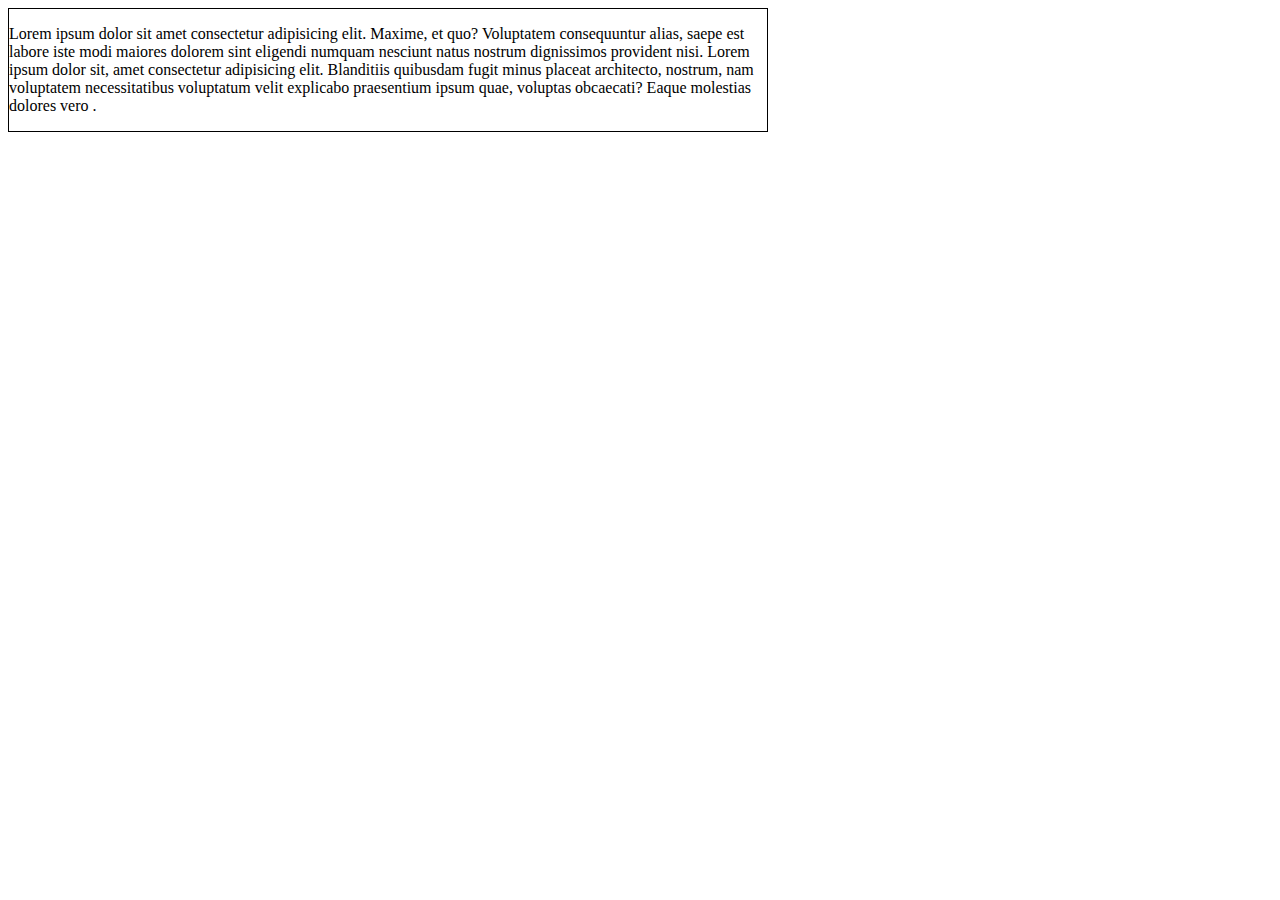
<file: index.html>
<!DOCTYPE html>
<html lang="en">
  <head>
    <meta charset="UTF-8" />
    <meta http-equiv="X-UA-Compatible" content="IE=edge" />
    <meta name="viewport" content="width=device-width, initial-scale=1.0" />
    <title>Responsive Web Design</title>
    <link rel="stylesheet" type="text/css" href="style.css">
    <meta name="viewport" content="width=device-width,initial-scale=1">
  </head>
  <body>
    <div id="div1">
      <p>
        Lorem ipsum dolor sit amet consectetur adipisicing elit. Maxime, et quo?
        Voluptatem consequuntur alias, saepe est labore iste modi maiores
        dolorem sint eligendi numquam nesciunt natus nostrum dignissimos
        provident nisi. Lorem ipsum dolor sit, amet consectetur adipisicing
        elit. Blanditiis quibusdam fugit minus placeat architecto, nostrum, nam
        voluptatem necessitatibus voluptatum velit explicabo praesentium ipsum
        quae, voluptas obcaecati? Eaque molestias dolores vero .
      </p>
    </div>
  </body>
</html>
</file>
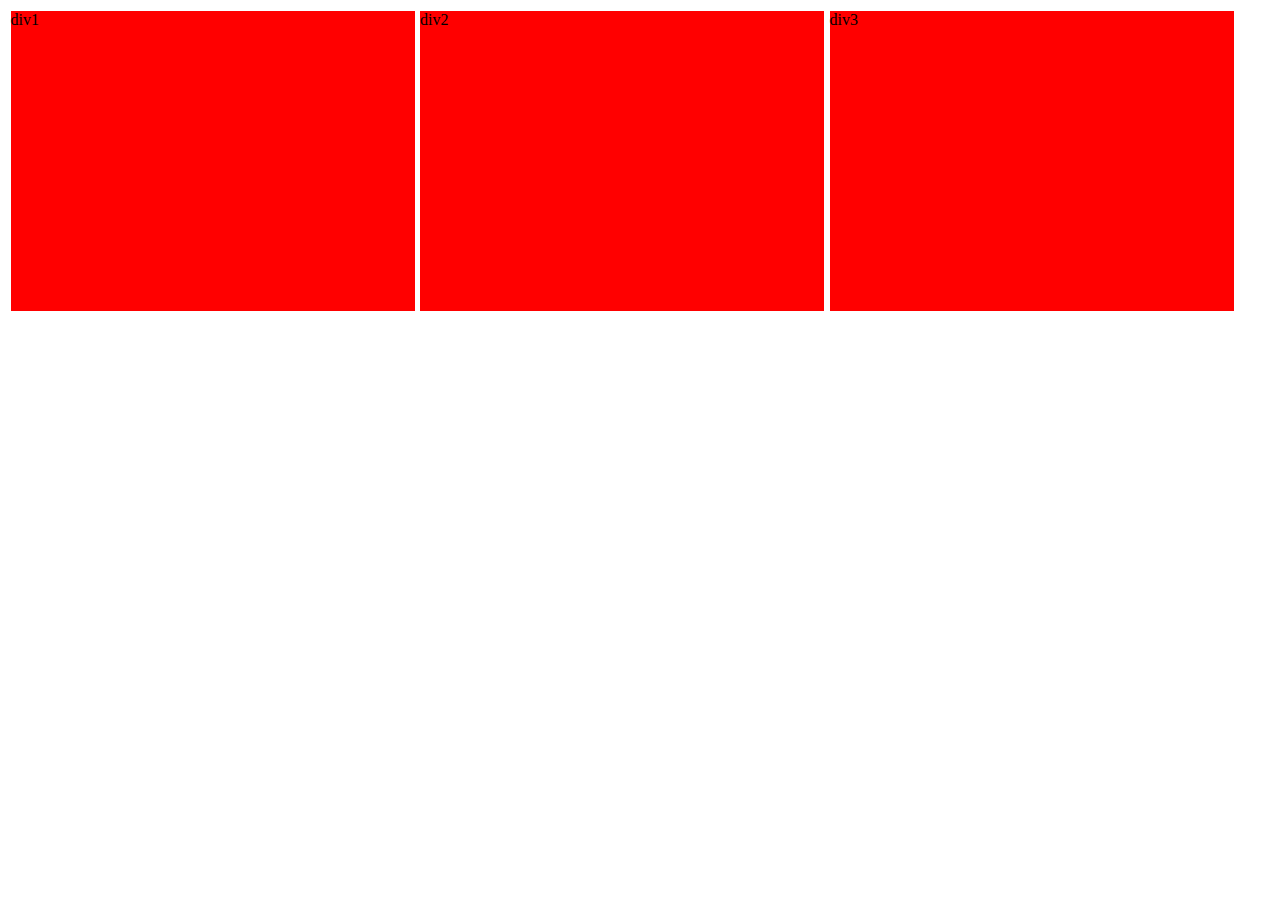
<file: index1.html>
<!DOCTYPE html>
<html lang="en">
<head>
    <meta charset="UTF-8">
    <meta http-equiv="X-UA-Compatible" content="IE=edge">
    <meta name="viewport" content="width=device-width, initial-scale=1.0">
    <title>Document</title>
    <link  rel="stylesheet" type="text/css" href="style1.css">
</head>
<body>

    <div class="divp">



        <div id="div1">
            div1
        </div>


        <div id="div2">
            div2
        </div>

        <div id="div3">
            div3
        </div>



    </div>


    
</body>
</html>
</file>
<file: style.css>
/* #div1{
    width: 60%;
    border: 1px solid black;
}
@media  screen and (max-width:900px) {
    #div1{
        width: 90%;
    }
    
}
@media screen and (max-width:600px){
    #div1{
        width: 100%;
    }
    
} */
/* MobiLE first*/
#div1{
    width: 100%;
    border: 1px solid black;
}
@media screen and (min-width:600px){
    #div1{
        width: 80%;
    }
    
}
@media screen and (min-width:900px) {
    #div1{
        width: 60%;
    }
    
}
</file>
<file: style1.css>
.divp{
    /* height: auto;
    width: auto; */
    width: 100%;
    display: flex;
    flex-wrap: wrap;
}
#div1{
    width: 32%;
    height: 300px;
    margin: 0.2%;
    background-color: red;
}
#div2{
    width: 32%;
    height: 300px;
    margin: 0.2%;
    background-color: red;
}
#div3{
    width: 32%;
    height: 300px;
    margin: 0.2%;
    background-color: red;
}
@media screen and (max-width:600px){
    #div1{
        width: 100%;
    }
    
}
@media screen and (max-width:600px){
    #div2{
        width: 100%;
    }
    
}
@media screen and (max-width:600px){
    #div3{
        width: 100%;
    }
    
}
</file>
